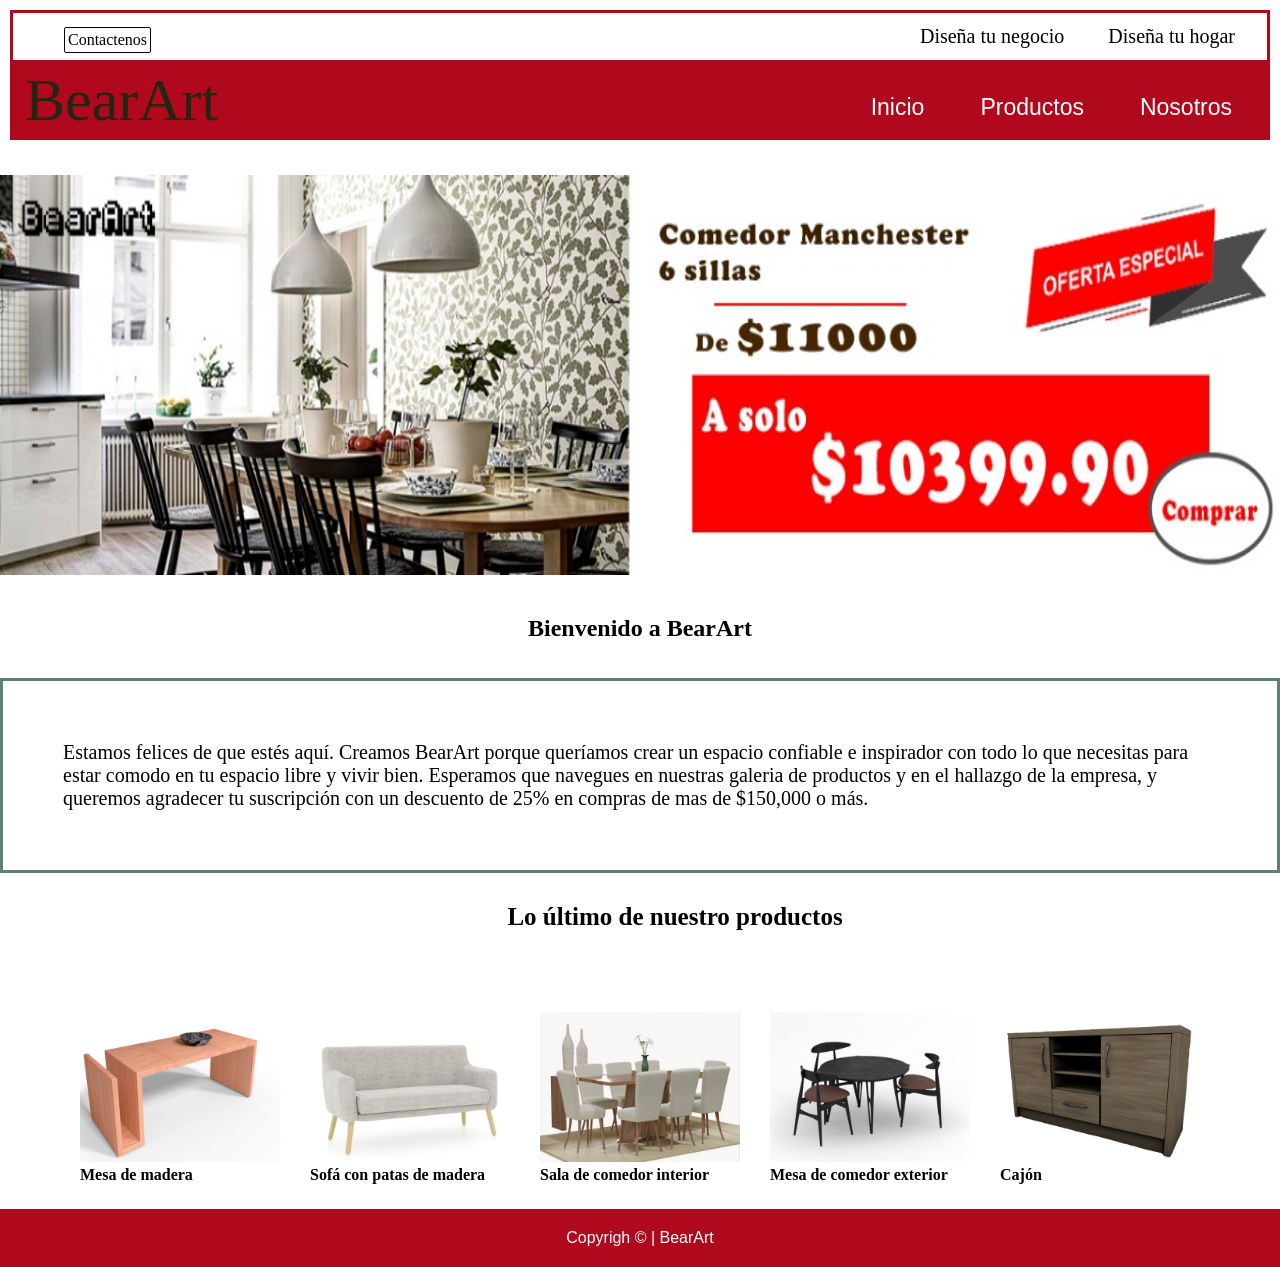
<file: index.html>
<!DOCTYPE html>
<html lang="es">
<head>
	<meta charset="utf-8">
	<meta name="viewport" content="width=device-width, initial.scale=1.0">
	<title>BearArt</title>
	<link rel="stylesheet" href="css/estiloinicio.css">
<body>
	<header>

			<nav id="cuatro">
				<div class="logo">BearArt</div>
				<div class="enlaces" id="enlaces">
					<a href="#">Diseña tu negocio</a>
					<a href="#">Diseña tu hogar</a>

	       	</nav>
            <nav id="uno">
				<div>
					<a href="login.html">Contactenos</a>
				</div>
			</nav>
			<nav id="seis">
		
				<div class="enlaces" id="enlaces">
					<a href="index.html">Inicio</a>
					<a href="Productos.html">Productos</a>	
					<a href="Nosotros.html">Nosotros</a>	
				</div>
	</header>
	<main>
		<section id="banner">
			<img src="img/6.jpeg">
			
			
		</section>
  		<section id="Bienvenido">
  		<br>
  		<br>	
			<h2>Bienvenido a BearArt</h2>
			<br>
			<br>
			<p>Estamos felices de que estés aquí. Creamos BearArt porque queríamos crear un espacio confiable e inspirador con todo lo que necesitas para estar comodo en tu espacio libre y vivir bien.
			Esperamos que navegues en nuestras galeria de productos y en el hallazgo de la empresa, y queremos agradecer tu suscripción con un descuento de 25% en compras de mas de $150,000 o más. </p>
			<br>
<br>
		</section>

		<section id="blog">
<br>
<br>
			<h3>Lo último de nuestro productos</h3>
			<br>
			<br>
				<div class="contenedor">
					<article>
					<img src="img/1.png">
					<h4>
					Mesa de madera 
					</h4>
					</article>
					<article>
					<img src="img/2.png">
					<h4>
					Sofá con patas de madera 
					</h4>
					</article>
					<article>
					<img src="img/4.png">
					<h4>
					Sala de comedor interior
					</h4>
					</article>
					<article>
					<img src="img/exterior.png">
					<h4>
					Mesa de comedor exterior
					</h4>
					</article>
					<article>
					<img src="img/cajon2.png">
					<h4>
					Cajón 
					</h4>
					</article>
				</div>
	
		</section>

	</main>
	</body>
	<footer>
		<p>Copyrigh &copy; | BearArt</p>
	</footer>
</html>
</file>
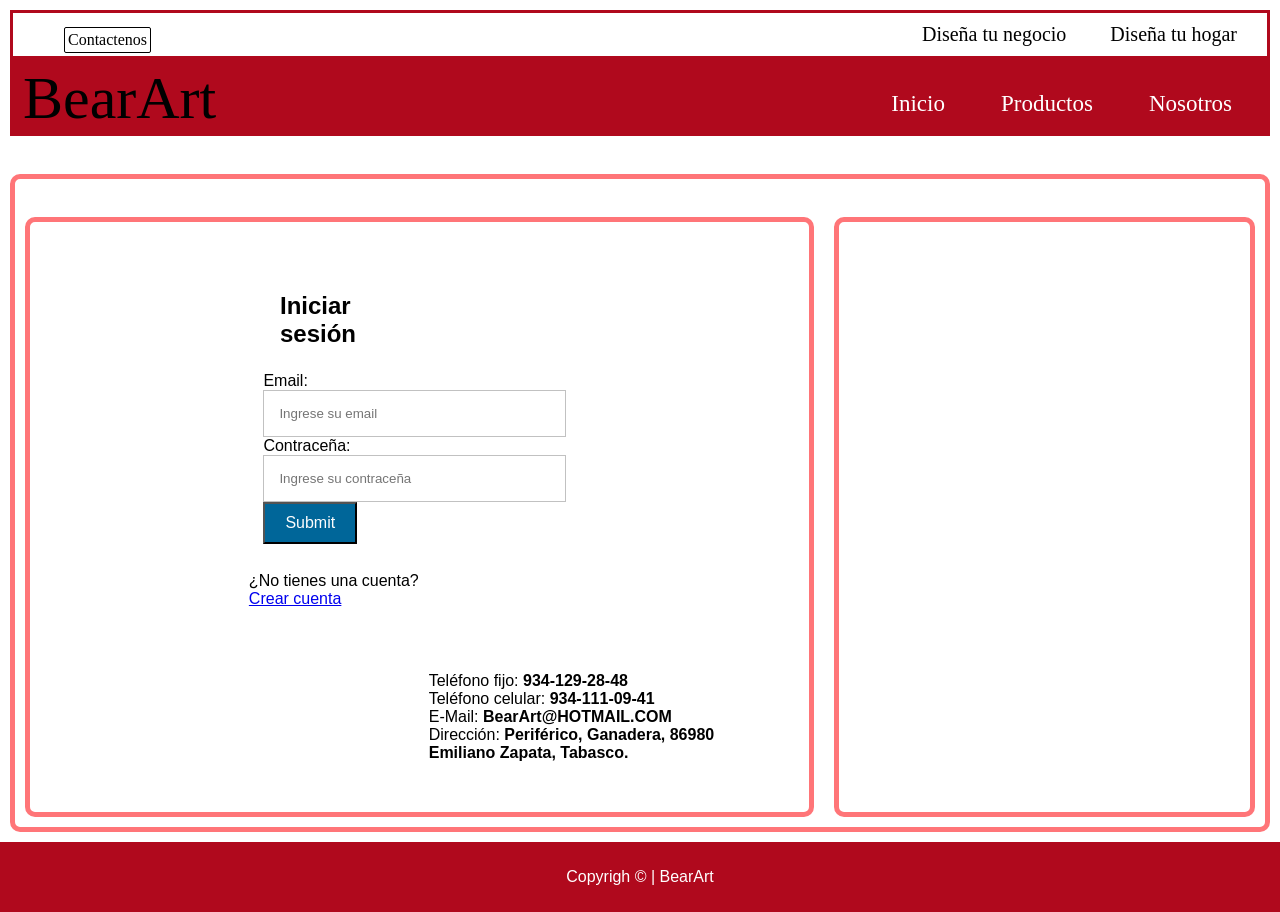
<file: login.html>
<!DOCTYPE html>
<html lang="es">
<head>
	<meta charset="utf-8">
	<meta name="viewport" content="width=device-width, initial.scale=1.0">
	<title>Contactenos</title>
	<link rel="stylesheet" type="text/css" href="css/estiloslogin.css">
</head>
<body>
	
	<header>

			<nav id="cuatro">
				<div class="logo">BearArt</div>
		<div class="enlaces" id="enlaces">
			<a href="#">Diseña tu negocio</a>
			<a href="#">Diseña tu hogar</a>
			
		</div>

	        </nav>
            <nav id="uno">
				<div>
					<a href="login.html">Contactenos</a>
				</div>
			</nav>
			<nav id="seis">
		
				<div class="enlaces" id="enlaces">
					<a href="index.html">Inicio</a>
					<a href="Productos.html">Productos</a>	
					<a href="Nosotros.html">Nosotros</a>
				</div>
	</header>
	
			<section id="categorias">
				<section id="formulario">
					<h2 class="titulo-contacto">Iniciar sesión</h2>
					<div id="form">
						<form name="contacto" method="POST" action="#">
							

							<label for="correo">Email:</label><br>
							<input type="text" name="correo" placeholder="Ingrese su email"><br>

							<label for="asunto">Contraceña:</label><br>
							<input type="password" name="asunto" placeholder="Ingrese su contraceña"><br>
							
							
							
							<input type="submit" name="enviar" class="enviar">
						</form>

					</div>

					<p>¿No tienes una cuenta? <a href="Registro.html">Crear cuenta</a></p>

					<div id="datos">
							Teléfono fijo: <strong>934-129-28-48</strong><br>
							Teléfono celular: <strong>934-111-09-41</strong><br>
							E-Mail: <strong>BearArt@HOTMAIL.COM</strong><br>
							Dirección: <strong>Periférico, Ganadera, 86980 Emiliano Zapata, Tabasco.</strong><br>
						</div>
				</section>

				<section id="mapa">
					<iframe src="https://www.google.com/maps/embed?pb=!1m18!1m12!1m3!1d3800.275007440057!2d-91.77682538580756!3d17.731676697452702!2m3!1f0!2f0!3f0!3m2!1i1024!2i768!4f13.1!3m3!1m2!1s0x85f3cbbfb7fde379%3A0x8a3bb330c0e20daa!2sUniversidad%20Tecnol%C3%B3gica%20del%20Usumacinta!5e0!3m2!1ses-419!2smx!4v1570170230087!5m2!1ses-419!2smx" width="600" height="450" frameborder="0" style="border:0;" allowfullscreen=""></iframe>
				</section>
				
			</section>
</body>
	<footer>
		<p>Copyrigh &copy; | BearArt</p>
	</footer>
</html
</file>
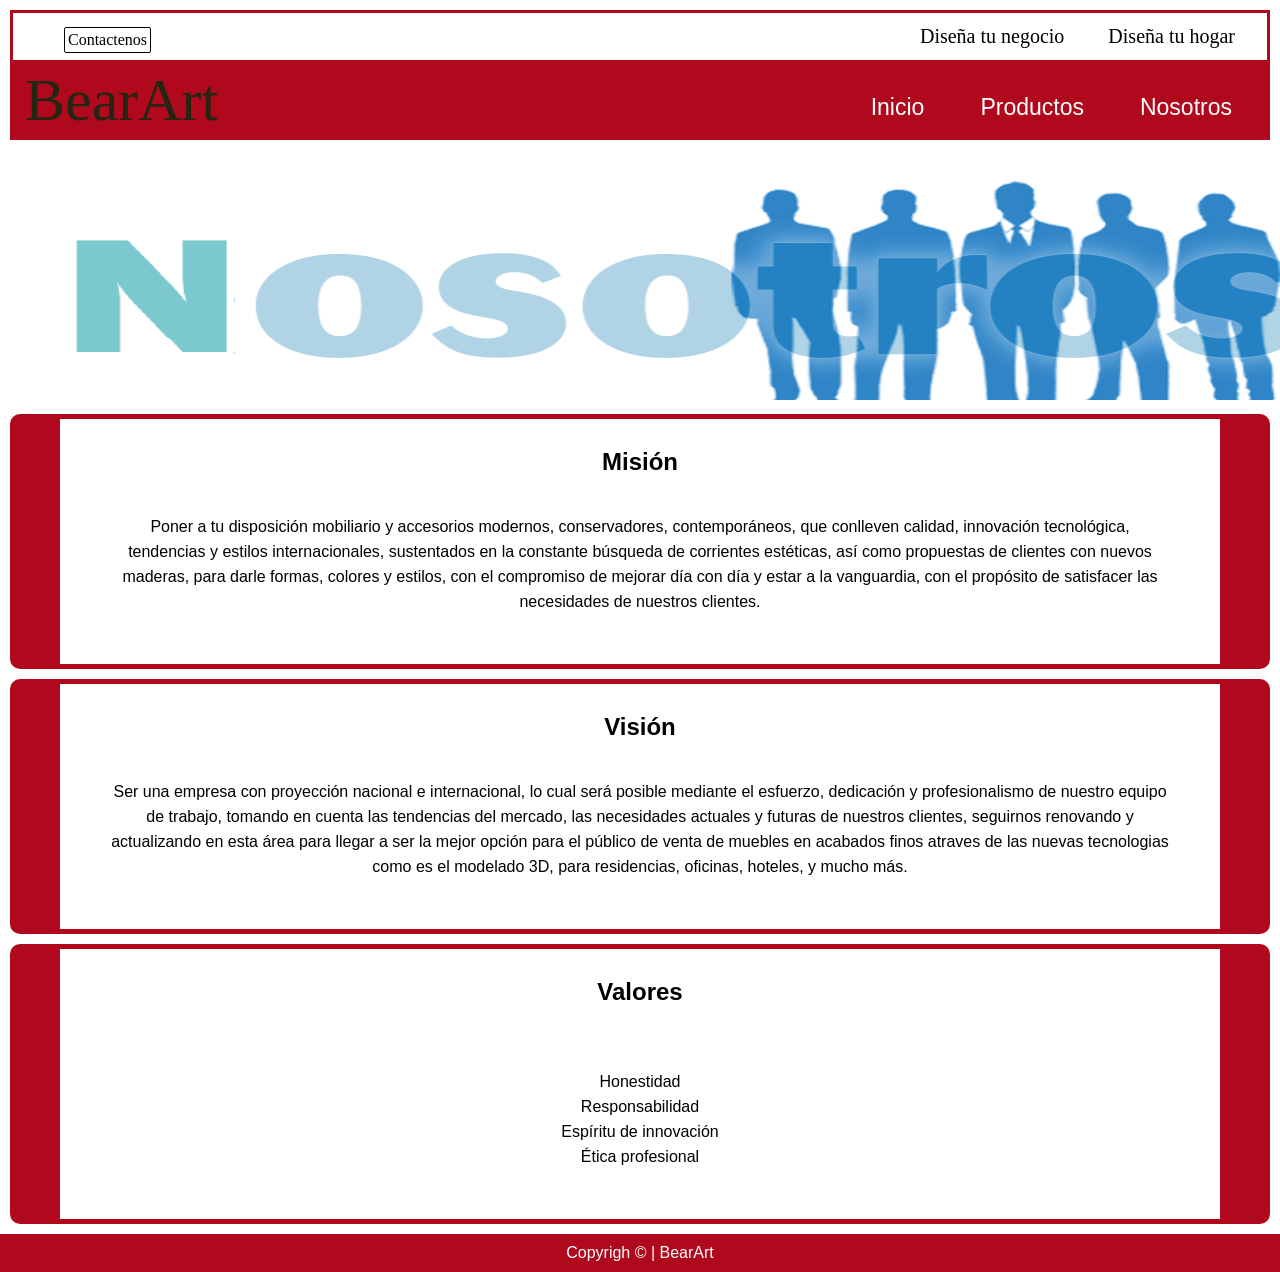
<file: Nosotros.html>
<!DOCTYPE html>
<html lang="es">
<head>
	<meta charset="utf-8">
	<meta name="viewport" content="width=device-width, initial.scale=1.0">
	<title>BearArt</title>
	<link rel="stylesheet" type="text/css" href="css/estilos.css">
<body>
	<header>

			<nav id="cuatro">
				<div class="logo">BearArt</div>
		<div class="enlaces" id="enlaces">
			<a href="#">Diseña tu negocio</a>
			<a href="#">Diseña tu hogar</a>
			
		</div>

	        </nav>
            <nav id="uno">
				<div>
					<a href="login.html">Contactenos</a>
				</div>
			</nav>
			<nav id="seis">
		
				<div class="enlaces" id="enlaces">
					<a href="index.html">Inicio</a>
					<a href="Productos.html">Productos</a>
					<a href="Nosotros.html">Nosotros</a>		
				</div>
	</header>
	
<img src="img/13.png">
		
	<section>
		<article>
			<h2>Misión</h2>
			<p>Poner a tu disposición mobiliario y accesorios modernos, conservadores, contemporáneos, que conlleven calidad, innovación tecnológica, tendencias y estilos internacionales, sustentados en la constante búsqueda de corrientes estéticas, así como propuestas de clientes  con nuevos maderas, para darle formas, colores y estilos, con el compromiso de mejorar día con día y estar a la vanguardia, con el propósito de satisfacer las necesidades de nuestros clientes.</p>
		</article>
	</section>
	<section>
		<article>
			<h2>Visión</h2>
			<p>Ser una empresa con proyección nacional e internacional, lo cual será posible mediante el esfuerzo, dedicación y profesionalismo de nuestro equipo de trabajo, tomando en cuenta las tendencias del mercado, las necesidades actuales y futuras de nuestros clientes, seguirnos renovando y actualizando en esta área para llegar a ser la mejor opción para el público de venta de muebles en acabados finos atraves de las nuevas tecnologias como es el modelado 3D, para residencias, oficinas, hoteles, y mucho más.</p>
		</article>
		
	</section>
	<section>
		<article>
			<h2>Valores</h2>
			<p><br>Honestidad
 			<br> Responsabilidad
			<br>Espíritu de innovación
			<br>Ética profesional
			</p>
		</article>
		
	</section>
	</body>
	<footer>
		<p>Copyrigh &copy; | BearArt</p>
	</footer>
</html>
</file>
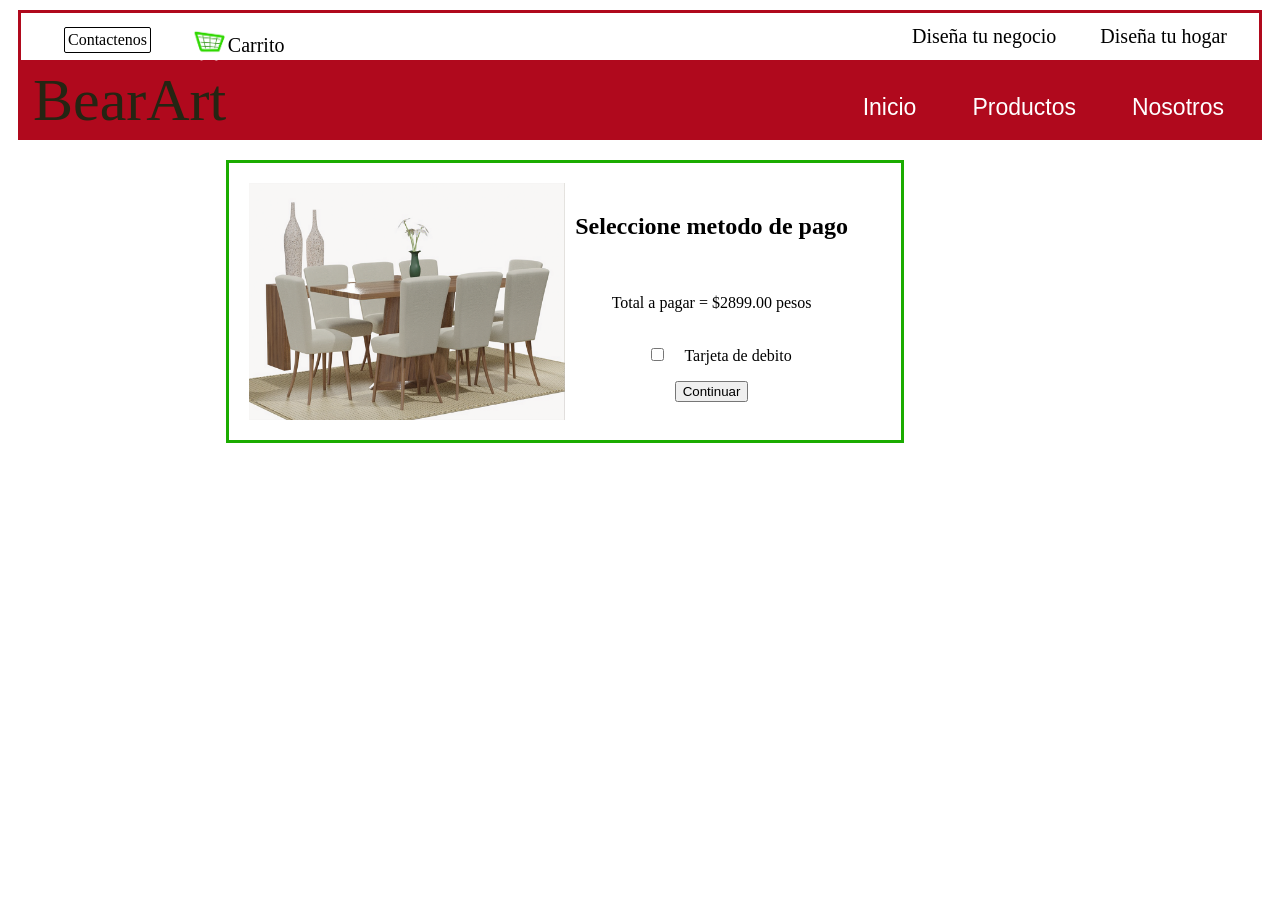
<file: pago.html>
<!DOCTYPE html>
<html>
<head>
	<meta charset="utf-8">
	<meta name="viewport" content="width=device-width, initial.scale=1.0">
	<title>BearArt</title>
	<link rel="stylesheet" type="text/css" href="css/pago.css">
</head>
<body>
	<header>
		<nav id="cuatro">
				<div class="logo">BearArt</div>
				<div class="enlaces" id="enlaces">
					<a href="#">Diseña tu negocio</a>
					<a href="#">Diseña tu hogar</a>
			</div>
	       	</nav>
		 <nav id="uno">
				<div>
					<a href="login.html">Contactenos</a>
				</div>
				<div class="carrito">
				<img src="img/carrito.png">
				<a id="enlace" href="carrito.html">Carrito</a>
			</div>

			</nav>
			<nav id="seis">
		
				<div class="enlaces" id="enlaces">
					<a href="index.html">Inicio</a>
					<a href="Productos.html">Productos</a>	
					<a href="Nosotros.html">Nosotros</a>	
				</div>
	</header>

	<section id="section">
		<img src="img/4.png">
		<form id="form" method="get" action="index.html">

			<h2>Seleccione metodo de pago</h2><br>
			<p>Total a pagar = $2899.00 pesos</p>
			<label><input type="checkbox" id="checkbox1" name="debito" value="firt_cbox">Tarjeta de debito</label><br>
			<button>Continuar</button>
		</form>
	</section>
		
	
</body>
</html>
</file>
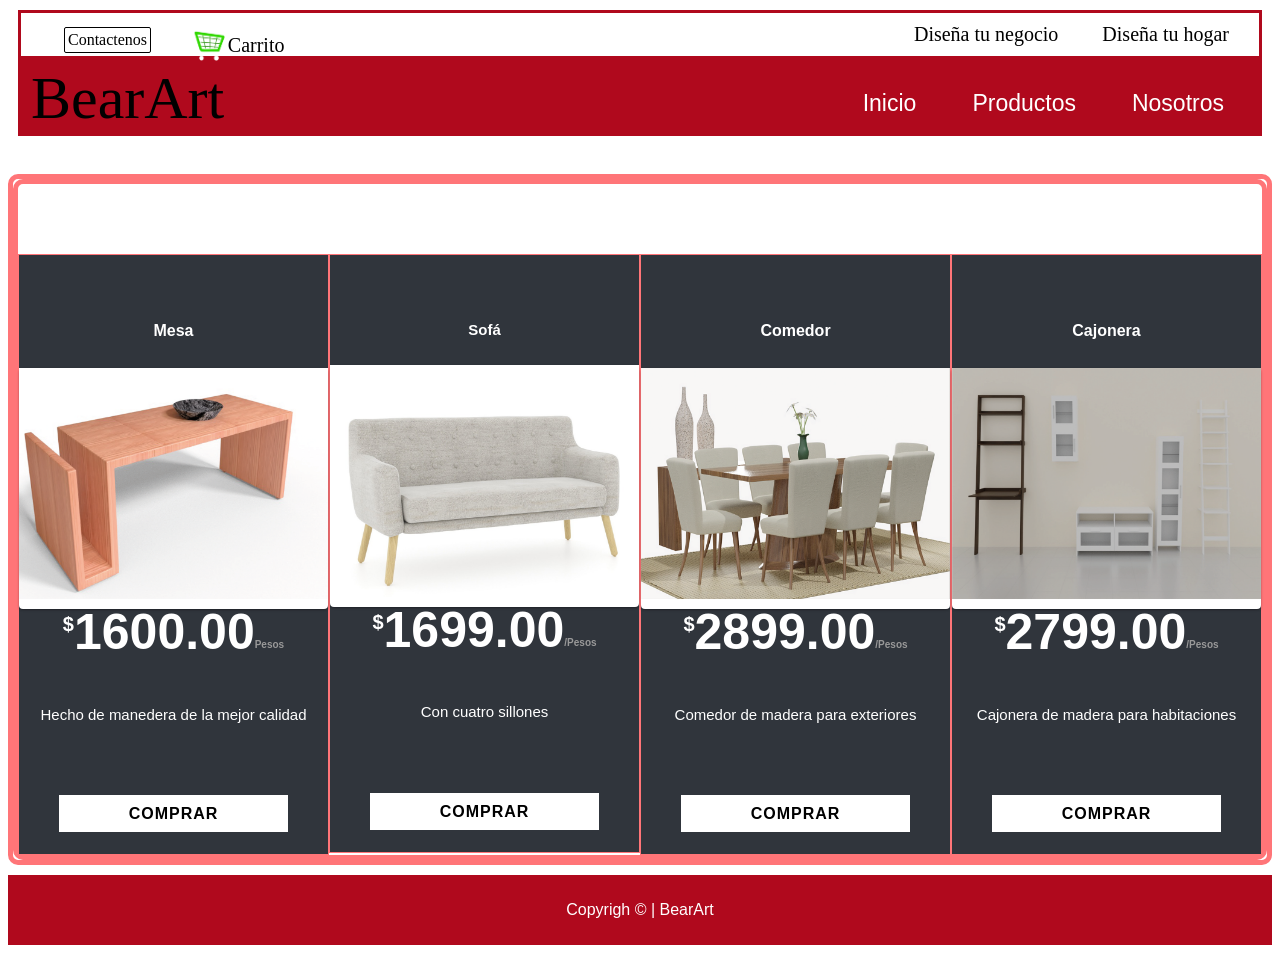
<file: Productos.html>
<!DOCTYPE html>
<html lang="es">
<head>
	<meta charset="utf-8">
	<meta name="viewport" content="width=device-width, initial.scale=1.0">
	<title>Productos</title>
	<link rel="stylesheet" type="text/css" href="css/estilosproductos.css">
</head>
<body>
	<header>

			<nav id="cuatro">
				<div class="logo">BearArt</div>
		        <div class="enlaces" id="enlaces">
			         <a href="#">Diseña tu negocio</a>
			         <a href="#">Diseña tu hogar</a>
		        </div>

	        </nav>
            <nav id="uno">
				<div>
					<a href="login.html">Contactenos</a>
				</div>
				<div class="carrito">
				     <img src="img/carrito.png">
				     <a id="enlace" href="carrito.html">Carrito</a>
		        </div>
			</nav>
			<nav id="seis">
		
				<div class="enlaces" id="enlaces">
					<a href="index.html">Inicio</a>
					<a href="Productos.html">Productos</a>
					<a href="Nosotros.html">Nosotros</a>	
				</div>
	</header>
	
		
		<section class="wap">

	<section class="tabla">

		<div class="tablax4">
			
			<div class="caja-precio">
				<div class="icono-precio"><i class="fa fa-cubes" aria-hidden="true"></i></div>
				
				<div><h4>Mesa</h4></div>
				<div class="card">
					<img src="img/1.png" alt="Imagen de arroz">
					
				</div>
				<div class="precio-1"><span class="dolar">$</span>1600.00<span class="mes">Pesos </span></div>
				<div>
					<ul class="lista-precios">
						<li class="lista-espacios">Hecho de manedera de la mejor calidad</li>
						
					</ul>
				</div>
				<div class="boton-contratar"><a href="pago.html" class="contratar-a">Comprar</a></div>
			</div>
		</div>

		<div class="tablaxd">
			<div class="caja-precio destacado">
				<div class="icono-precio"><i class="fa fa-cubes" aria-hidden="true"></i>
</div>
				<div><h4>Sofá</h4></div>
				<div class="card">
					<img src="img/2.png" alt="Imagen de arroz">
					
					
				</div>
				<div>
					<i class="fa fa-star" aria-hidden="true"></i>
					<i class="fa fa-star" aria-hidden="true"></i>
					<i class="fa fa-star" aria-hidden="true"></i>
					<i class="fa fa-star" aria-hidden="true"></i>
					<i class="fa fa-star" aria-hidden="true"></i>

				</div>
				<div class="precio-1"><span class="dolar">$</span>1699.00<span class="mes">/Pesos</span></div>
				<div>
					<ul class="lista-precios">
						<li class="lista-espacios">Con cuatro sillones</li>
						
					</ul>
				</div>
				<div class="boton-contratar"><a href="pago.html" class="contratar-a">Comprar</a></div>
			</div>
		</div>

		<div class="tablax4">
			<div class="caja-precio">
				<div class="icono-precio"><i class="fa fa-cubes" aria-hidden="true"></i>
</div>
				<div><h4>Comedor</h4></div>
				<div class="card">
					<img src="img/4.png" alt="Imagen de arroz">
					
					
				</div>
				<div class="precio-1"><span class="dolar">$</span>2899.00<span class="mes">/Pesos</span></div>
				<div>
					<ul class="lista-precios">
						<li class="lista-espacios">Comedor de madera para exteriores</li>
						
					</ul>
				</div>
				<div class="boton-contratar"><a href="pago.html" class="contratar-a">Comprar</a></div>
			</div>
		</div>

		<div class="tablax4">
			<div class="caja-precio">
				<div class="icono-precio"><i class="fa fa-cubes" aria-hidden="true"></i>
</div>
				<div><h4>Cajonera</h4></div>
				<div class="card">
					<img src="img/3.png" alt="Imagen de arroz">
					
					
				</div>
				<div class="precio-1"><span class="dolar">$</span>2799.00<span class="mes">/Pesos</span></div>
				<div>
					<ul class="lista-precios">
						<li class="lista-espacios"> Cajonera de madera para habitaciones</li>					
					</ul>
				</div>
				<div class="boton-contratar"><a href="pago.html" class="contratar-a">Comprar</a></div>
			</div>
		</div>
	</section>
</section>
		
		
	</body>
	<footer>
		<p>Copyrigh &copy; | BearArt</p>
	</footer>
</html>
</file>
<file: css/estiloinicio.css>
@import url(http: //fonts.googleapis.com/css?family=Open+Sans);
@import url(banner.css);
@import url(blog.css);
*{
	margin: 0;
	padding: 0;
	box-sizing: border-box;

}

header b{
	width: 100%;
	font-size: 50px;
	color: #B0091D;
	font-family: arial;
}

nav#uno{
	position: absolute;
	top: 3%;
	left: 5%;
	border-color: #000000;
	border-style: solid;
	border-width: 1px 1px 1px 1px;
	border-radius: 2px;
	padding: 3px;
}

.carrito {
	width: 10px;
	height: 10px;
	position: absolute;
	top: 7px;
	left: 86%;	
}
a#enlace{
	text-decoration: none;
	color: #ffffff;
	position: absolute;
	top: 20px;
	left: 88%;
	font-size: 20px;	
}

nav#uno a{
	color: #000000;
	text-decoration: none;
	font-family: verdana;

}


nav#cuatro a{
	color: #000000;
	text-decoration: none;
	margin: 20px;
	font-size: 20px;
	font-family: verdana;
}

nav#cuatro{
	margin: 10px;
	text-align: right;
	border-color: #B0091D;
	border-style: solid;
	padding: 12px;
	background: #ffffff;
}
nav#cuatro a:hover{
	color: #33CC99;
}

nav#seis{
	margin: 10px;
	margin-top: -10px;
	padding-top: -10px;
	text-align: right;
	border-color: #B0091D;
	border-style: solid;
	padding: 12px;
	background: #B0091D;
	font-size: 40px;
}
nav#seis a{
	color: #ffffff;
	text-decoration: none;
	margin: 23px;
	font-size: 23px;
	font-family: arial;
}
nav#seis a:hover{
	color: #6DE046;
}
.logo{
	color: #252513;
	font-size: 60px;
	line-height: 150px;
	float: left;
}
#Bienvenido h2 {
	display: flex;
	justify-content: center;
	flex-wrap: wrap;
	text-decoration: center;
}
#Bienvenido p {
	 position: relative;
    float: left;
	color: #000;
	width: 100%;
	justify-content: center;
	font-size: 20px;
	border: 3px solid #5f7f7a;
    padding: 60px;
    font-size: 20px;
}


footer{
	margin-top: 10px;
	background: #B0091D;
	padding: 20px;
	font-family: arial;	text-align: center;
	color: #ffffff;
}

@media screen and (max-width: 1000px){
	header b {
		font-size: 18px;
	}

	section{
		display: inline-block;
	}

	article, .lateral, .lateral1{
		width: 100%;
		height: 100%;
	}
	img{
	position: relative;
	height: 150px;
	width: 460px;
	margin-top: -15px;
	padding-top: -15px;
	margin-right: 10px;
	padding-left:10px ;
	
}

@media screen and (max-width: 600px){
	nav#cuatro a{
		font-size: 15px;
	}

a#enlace{
	text-decoration: none;
	color: #5f7f7a;
	position: absolute;
	top: 20px;
	left: 88%;
	font-size: 20px;
}
nav#uno{
	position: absolute;
	top: 3%;
	left: 5%;
	border-color: #ffffff;
	border-style: solid;
	border-width: 1px 1px 1px 1px;
	border-radius: 2px;
	padding: 3px;
}

}
</file>
<file: css/estiloslogin.css>
body{
	margin: 0px;
}


header b{
	font-size: 50px;
	color: #ffffff;
	font-family: arial;
}

.contenedor{
	position: absolute;
	top: 8%;
	left: 10%;
	right: 50%;

}

nav#uno{
	position: absolute;
	top: 3%;
	left: 5%;
	border-color: #000000;
	border-style: solid;
	border-width: 1px 1px 1px 1px;
	border-radius: 2px;
	padding: 3px;
}

.carrito {
	width: 60px;
	height: 60px;
	position: absolute;
	top: 7px;
	left: 86%;	
}

a#enlace{
	text-decoration: none;
	color: #ffffff;
	position: absolute;
	top: 20px;
	left: 88%;
	font-size: 20px;	
}

nav#uno a{
	color: #000000;
	text-decoration: none;
	font-family: verdana;
}

img{
	position: relative;
	height: 100%;
	width: 100%;
}

nav#cuatro a{
	color: #000000;
	text-decoration: none;
	margin: 20px;
	font-size: 20px;
	font-family: verdana;
}

nav#cuatro{
	margin: 10px;
	text-align: right;
	border-color:  #B0091D;
	border-style: solid;
	padding: 10px;
	background: #ffffff;
}

nav#cuatro a:hover{
	color: #33cc99;
}
nav#seis{
	margin: 10px;
	margin-top: -10px;
	padding-top: -10px;
	text-align: right;
	border-color:  #B0091D;
	border-style: solid;
	padding: 12px;
	background:  #B0091D;
	font-size: 40px;
}
nav#seis a{
	color: #ffffff;
	text-decoration: none;
	margin: 23px;
	font-size: 23px;
	font-family: verdana;
}
nav#seis a:hover{
	color: #6DE046;
}
.logo{
	color: #000;
	font-size: 60px;
	line-height: 150px;
	float: left;
}
section p{
	margin-top: 300px;
	margin-left: -150px;
}

section {
	margin: 10px;
	font-family: arial;
	padding-top: -10px;
	margin-top: 38px;
	border-width: 5px 5px 5px 5px;
	border-style: solid;
	border-color:#ff7578;
	border-radius: 10px;
	display:flex;
}

section h2{
	margin-left: 200px;
}

section div#form{
	margin-top: 100px;
	margin-left: -120px;
}

#formulario{
	width: auto;
	height: auto;
	border: 5px solid #ff7578;
	padding: 50px;
	float: left;
}

#mapa{
	width: 600px;
	height: auto;
	overflow: hidden;
	border: 5px solid #ff7578;
	padding: 10px;
	float: right;
}

input[type="text"], [type="password"]{
	border: 1px solid #c1c1c1; padding: 15px;
	width: 200%;
}

.enviar{
	padding: 10px 20px;
	background: #006699;
	color: #fdfdfd;
	font-size: 16px;
}

#datos{
	margin-top: 400px;

}

h1 {
	color: #000;
	text-align: center;
}

footer{
	margin-top: 10px;
	background:  #B0091D;
	padding: 10px;
	text-align: center;
	font-family: arial;
	color: #ffffff;
}

@media screen and (max-width: 1000px){
	header b {
		font-size: 18px;
	}

	section{
		display: flex;
	}

	article, .lateral, .lateral1{
		width: 100%;
		height: 100%;
	}
}

@media screen and (max-width: 600px){
	nav#cuatro a{
		font-size: 15px;
	}

	.carrito {
	width: 60px;
	height: 60px;
	position: absolute;
	top: 7px;
	left: 70%;	
}

a#enlace{
	text-decoration: none;
	color: #ffffff;
	position: absolute;
	top: 20px;
	left: 88%;
	font-size: 20px;
}
nav#uno{
	position: absolute;
	top: 3%;
	left: 5%;
	border-color: #ffffff;
	border-style: solid;
	border-width: 1px 1px 1px 1px;
	border-radius: 2px;
	padding: 3px;
}

}
</file>
<file: css/estilos.css>
*{margin: 0;padding: 0;}
header b{
	width: 100%;
	font-size: 50px;
	color: #b78785;
	font-family: arial;
}



nav#uno{
	position: absolute;
	top: 3%;
	left: 5%;
	border-color: #000000;
	border-style: solid;
	border-width: 1px 1px 1px 1px;
	border-radius: 2px;
	padding: 3px;
}



nav#uno a{
	color: #000000;
	text-decoration: none;
	font-family: verdana;

}
img{
	position: relative;
	height: 250px;
	width: 1325px;
	margin-top: -25px;
	padding-top: -25px;
	margin-right: 10px;
	padding-left:10px ;
	
	
}

nav#cuatro a{
	color: #000000;
	text-decoration: none;
	margin: 20px;
	font-size: 20px;
	font-family: verdana;
}

nav#cuatro{
	margin: 10px;
	text-align: right;
	border-color:  #B0091D;
	border-style: solid;
	padding: 12px;
	background: #ffffff;
}
nav#cuatro a:hover{
	color: #33CC99;
}

nav#seis{
	margin: 10px;
	margin-top: -10px;
	padding-top: -10px;
	text-align: right;
	border-color:  #B0091D;
	border-style: solid;
	padding: 12px;
	background:  #B0091D;
	font-size: 40px;
}
nav#seis a{
	color: #ffffff;
	text-decoration: none;
	margin: 23px;
	font-size: 23px;
	font-family: arial;
}
nav#seis a:hover{
	color: #6DE046;
}
.logo{
	color: #252513;
	font-size: 60px;
	line-height: 150px;
	float: left;
}


article{
	margin: 10px;
	width: 100%;
	height: 100%;

}
article h2{
	margin:20px;
	color: #000000;
	font-family: arial;
}
article li{
	margin-left: 40px;
	margin-right: 40px;
	text-align: justify;
}
article p{
	margin:40px;
	color:#000000;
	font-family: arial;
}
section {
	text-align: center;
	line-height: 25px;
	margin: 10px;
	font-family: arial;
	border-width: 5px 50px 5px 50px;
	border-style: solid;
	border-color: #B0091D;
	border-radius: 10px;
	display: flex;
}

.lateral{
	height: 45%;
	width: 50%;
}

footer{
	margin-top: 10px;
	background:  #B0091D;
	padding: 10px;
	font-family: arial;	text-align: center;
	color: #ffffff;
}

@media screen and (max-width: 1000px){
	header b {
		font-size: 18px;
	}

	section{
		display: inline-block;
	}

	article, .lateral, .lateral1{
		width: 100%;
		height: 100%;
	}
	img{
	position: relative;
	height: 150px;
	width: 460px;
	margin-top: -15px;
	padding-top: -15px;
	margin-right: 10px;
	padding-left:10px ;
	
}

@media screen and (max-width: 600px){
	nav#cuatro a{
		font-size: 15px;
	}

a#enlace{
	text-decoration: none;
	color: #5f7f7a;
	position: absolute;
	top: 20px;
	left: 88%;
	font-size: 20px;
}
nav#uno{
	position: absolute;
	top: 3%;
	left: 5%;
	border-color: #ffffff;
	border-style: solid;
	border-width: 1px 1px 1px 1px;
	border-radius: 2px;
	padding: 3px;
}

}
</file>
<file: css/pago.css>
header b{
	font-size: 50px;
	color: #ffffff;
	font-family: arial;
}

.contenedor{
	position: absolute;
	top: 8%;
	left: 10%;
	right: 50%;
}

nav#uno{
	position: absolute;
	top: 3%;
	left: 5%;
	border-color: #000000;
	border-style: solid;
	border-width: 1px 1px 1px 1px;
	border-radius: 2px;
	padding: 3px;
}

.carrito {
	width: 60px;
	height: 60px;
	position: absolute;
	top: -14px;
	left: 110px;	
}

a#enlace{
	text-decoration: none;
	color: #ffffff;
	position: absolute;
	top: 20px;
	left: 88%;
	font-size: 20px;	
}

nav#uno a{
	color: #000000;
	text-decoration: none;
	font-family: verdana;

}

img{
	position: relative;
	height: 100%;
	width: 100%;
}

nav#cuatro a{
	color: #000000;
	text-decoration: none;
	margin: 20px;
	font-size: 20px;
	font-family: verdana;
}

nav#cuatro{
	margin: 10px;
	text-align: right;
	border-color: #B0091D;
	border-style: solid;
	padding: 12px;
	background: #ffffff;

}

nav#cuatro a:hover{
	color: #33CC99;
}
nav#seis{
	margin: 10px;
	margin-top: -10px;
	padding-top: -10px;
	text-align: right;
	border-color: #B0091D;
	border-style: solid;
	padding: 12px;
	background: #B0091D;
	font-size: 40px;
}
nav#seis a{
	color: #ffffff;
	text-decoration: none;
	margin: 23px;
	font-size: 23px;
	font-family: arial;
}
nav#seis a:hover{
	color: #6DE046;
}
.logo{
	color: #252513;
	font-size: 60px;
	line-height: 150px;
	float: left;
}

section#section{
	border-style: solid;
	border-color: #1BAC00;
	padding: 20px;
	margin: 20px;
	display: flex;
	width: 50%;
}
section img{
	width: 50%;
}

form#form{
	margin: 10px;
	text-align: center;
}

input{
	margin: 20px;
}

@media screen and (max-width: 1000px){
	header b {
		font-size: 18px;
	}

	section{
		display: inline-block;
	}

	article, .lateral, .lateral1{
		width: 100%;
		height: 100%;
	}
}

@media screen and (max-width: 600px){
	nav#cuatro a{
		font-size: 15px;
	}
}
</file>
<file: css/estilosproductos.css>
header b{
	font-size: 50px;
	color: #b78785;
	font-family: arial;
}


nav#uno{
	position: absolute;
	top: 3%;
	left: 5%;
	border-color: #000000;
	border-style: solid;
	border-width: 1px 1px 1px 1px;
	border-radius: 2px;
	padding: 3px;
}
.carrito {
	width: 60px;
	height: 60px;
	position: absolute;
	top: -14px;
	left: 110px;	
}

a#enlace{
	text-decoration: none;
	color: #ffffff;
	position: absolute;
	top: 20px;
	left: 88%;
	font-size: 20px;	
}


nav#uno a{
	color: #000000;
	text-decoration: none;
	font-family: verdana;
}

img{
	position: relative;
	height: 100%;
	width: 100%;
}

nav#cuatro a{
	color: #000000;
	text-decoration: none;
	margin: 20px;
	font-size: 20px;
	font-family: verdana;
}

nav#cuatro{
	margin: 10px;
	top: ;
	text-align: right;
	border-color: #B0091D;
	border-style: solid;
	padding: 10px;
	background: #ffffff;
}

nav#cuatro a:hover{
	color: #33CC99 ;
}
nav#seis{
	margin: 10px;
	margin-top: -10px;
	padding-top: -10px;
	text-align: right;
	border-color: #B0091D;
	border-style: solid;
	padding: 12px;
	background: #B0091D;
	font-size: 40px;
}
nav#seis a{
	color: #ffffff;
	text-decoration: none;
	margin: 23px;
	font-size: 23px;
	font-family: arial;
}
nav#seis a:hover{
	color: #6DE046;
}
.logo{
	color: #000;
	font-size: 60px;
	line-height: 150px;
	float: left;
}

article{
	margin: 10px;
	width: 50%;
	height: 50%;
}
article h2{
	margin:20px;
	color: #000000;
	font-family: arial;
}
article p{
	margin:40px;
	color:#000000;
	font-family: arial;
}
section {
	text-align: justify;
	line-height: 30px;
	padding-top: -40px;
	margin-top: 38px;
	font-family: arial;
	border-width: 5px 5px 5px 5px;
	border-style: solid;
	border-color:#ff7578;
	border-radius: 10px;
	display: flex;
}

.lateral{
	height: 45%;
	width: 50%;
}

footer{
	margin-top: 10px;
	background: #B0091D;
	padding: 10px;
	font-family: arial;	text-align: center;
	color: #ffffff;
}
.product img{
text-align: center;
width: 25px;
}
.product h1{
	font-size: 1.1em;
	margin-top:5px;
	margin-bottom: 5px;
	
}
.card {
	border-radius: 4px;
	background-color: white;
	box-shadow: 0 1px 3px rgba(0,0,0,0.12), 0 1px 2px rgba(0,0,0,0.24);
}
.card img {
	
	margin: auto;
}
.tabla{
	width: 100%;
	margin:auto;
	text-align: center;
	padding-top: 50px;
}
.tablax4{
	float: none;
	width: 25%;
	margin-top: 20px;	
}
.tablaxd{
	float: left;
	width: 25%;
	margin-top: 20px;
}
.caja-precio{
	border: 1px solid #ff7578;
	background: #30353c;
}
.icono-precio {
	
	color: #85c34a;
	padding-top: 30px;
	font-size: 3em;
	padding-bottom: 10px;
}
.caja-precio h4{
	color:#fff;
}

.precio-1{
	color: #fff;
	font-size: 50px;
	font-weight: bold;
}
.dolar{
	font-size: 20px;
	vertical-align: super;
}
.mes{
	font-size: 10px;
	color:#999;
	vertical-align: text-bottom;
}
.lista-precios{
	list-style: none;
	padding: 20px 0;
	color:#fff;
	padding-bottom: 50px;
}
.lista-espacios{
	padding:0.25em;
	font-size: 15px;
}
.boton-contratar{
	margin-bottom: 25px;
}
.contratar-a{
	background: #fff;
	text-decoration: none;
	color:#000;
	text-transform: uppercase;
	font-weight: bold;
	padding: 10px 70px; 
	letter-spacing: 1px;
	width: 90%;
}
.contratar-a:hover{
	background: #777;
}

.destacado h4{
	color: #fff;
	font-size: 15px;
}
.destacado .icono-precio{
	font-size: 3em;
}
.destacado .contratar-a{
	background:#fff;
}
.destacado .contratar-a:hover{
	background:#777;
}
.fa-star{
	color:#ff7578;
}


@media screen and (max-width: 1000px){

	.tabla, .tablax4, .tablaxd{
		display: block;
		width: 100%;
	}
	header b {
		font-size: 18px;
	}

	section{
		display: inline-block;
	}

	article, .lateral, .lateral1{
		width: 100%;
		height: 100%;
	}
}

@media screen and (max-width: 600px){
	nav#cuatro a{
		font-size: 15px;
	}
}

@media screen and (max-width: 1000px){
	header b {
		font-size: 18px;
	}

	section{
		display: inline-block;
	}

	article, .lateral, .lateral1{
		width: 100%;
		height: 100%;
	}
}

@media screen and (max-width: 600px){
	nav#cuatro a{
		font-size: 15px;
	}

	.carrito {
	width: 60px;
	height: 60px;
	position: absolute;
	top: 7px;
	left: 70%;	
}

a#enlace{
	text-decoration: none;
	color: #ffffff;
	position: absolute;
	top: 20px;
	left: 88%;
	font-size: 20px;
}
nav#uno{
	position: absolute;
	top: 3%;
	left: 5%;
	border-color: #ffffff;
	border-style: solid;
	border-width: 1px 1px 1px 1px;
	border-radius: 2px;
	padding: 3px;
}

}
</file>
